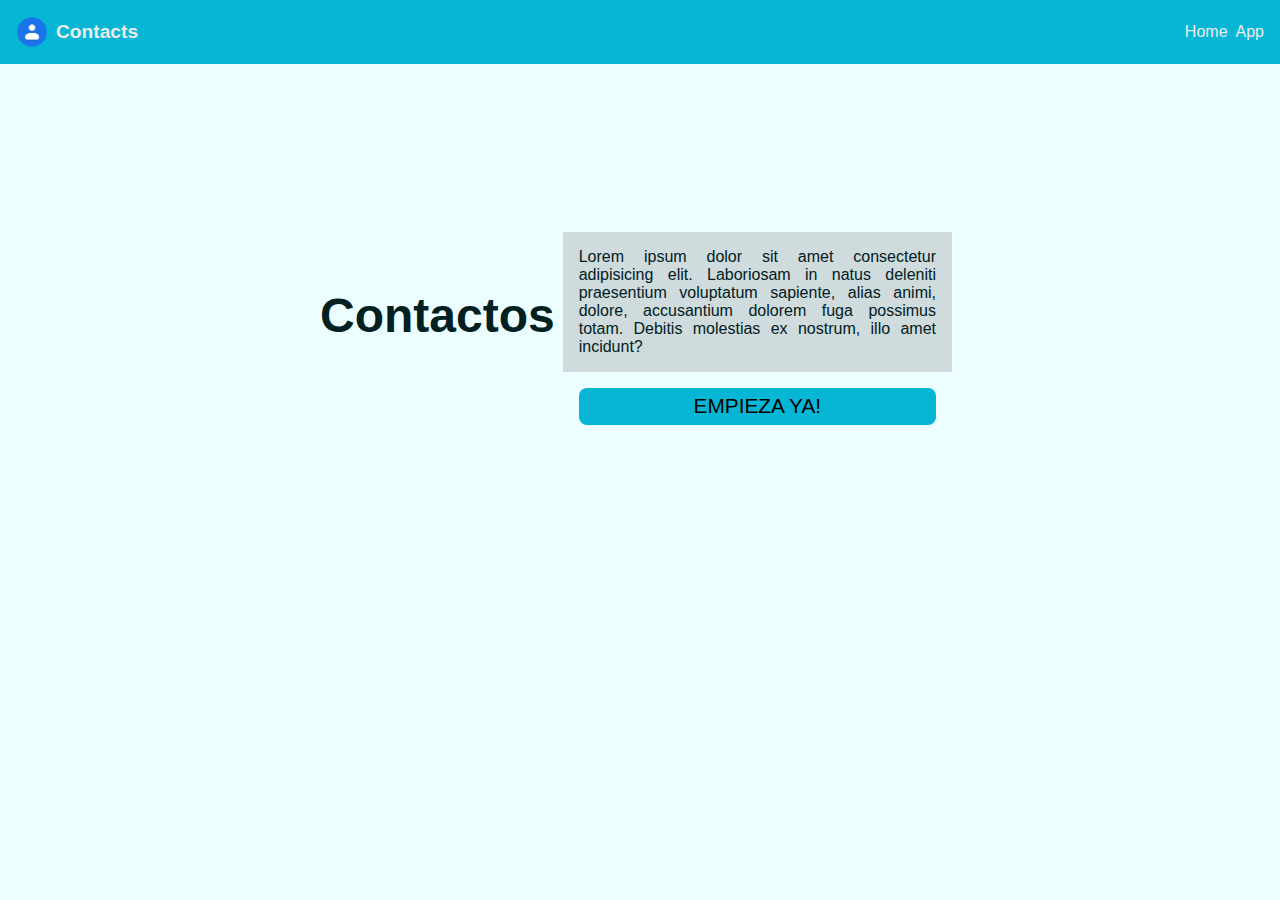
<file: index.html>
<!DOCTYPE html>
<html lang="es">
<head>
  <meta charset="UTF-8">
  <meta name="viewport" content="width=device-width, initial-scale=1.0">
  <title>Contacts</title>
  <link rel="stylesheet" href="index.css">
  <link rel="stylesheet" href="globals.css">
  <link rel="preconnect" href="https://fonts.googleapis.com">
<link rel="preconnect" href="https://fonts.gstatic.com" crossorigin>
<link href="https://fonts.googleapis.com/css2?family=Alata&family=Arvo:ital,wght@0,400;0,700;1,400;1,700&family=DM+Serif+Display:ital@0;1&family=Lexend:wght@100..900&family=Play:wght@400;700&display=swap" rel="stylesheet">

<body>
  <nav id="nav">
    <div id="nav-container">
      <div id="nav-logo-container">
        <img id="nav-logo-img" src="logo.png" alt="logo">
        <h2 id="nav-logo-text">Contacts</h2>
      </div>
      <div id="nav-menu-container">
        <button id="nav-menu-btn">
          <svg id="nav-menu-icon" xmlns="http://www.w3.org/2000/svg" fill="none" viewBox="0 0 24 24" stroke-width="1.5" stroke="currentColor">
            <path stroke-linecap="round" stroke-linejoin="round" d="M3.75 6.75h16.5M3.75 12h16.5m-16.5 5.25h16.5" />
          </svg>          
        </button>
      </div>
      <div id="nav-links-container">
        <a class="nav-link" href="/">Home</a>
        <a class="nav-link" href="App.html/">App</a>

      </div>
    </div>
  </nav>

  <section id="section-container">

    <div id="section-perfil-container">
      <h1 id="title">Contactos</h1>

      <div id="section-text-btn-container">
        <p id="text">
          Lorem ipsum dolor sit amet consectetur adipisicing elit. 
          Laboriosam in natus deleniti praesentium voluptatum sapiente,
           alias animi, dolore, accusantium dolorem fuga possimus totam.
          Debitis molestias ex nostrum, illo amet incidunt?
        </p>

        <button id="section-perfil-btn">Empieza Ya!</button>
      </div>
    </div>
  </section>
</body>
</html>
</file>
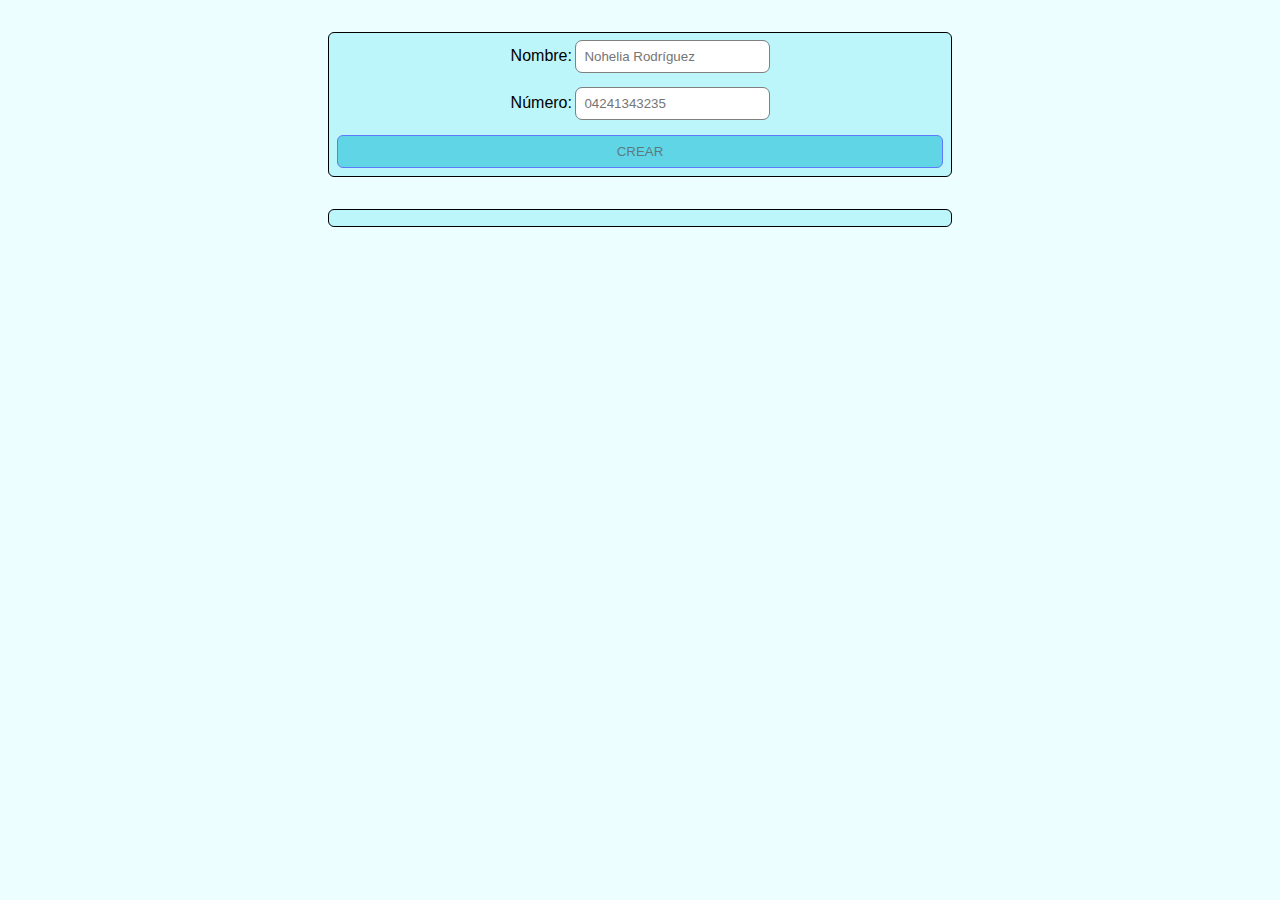
<file: App.html/index.html>
<!DOCTYPE html>
<html lang="es">
<head>
  <meta charset="UTF-8">
  <meta name="viewport" content="width=device-width, initial-scale=1.0">
  <title>Document</title>
  <link rel="stylesheet" href="index.css">
  
  <link rel="stylesheet" href="../globals.css">
  <link rel="preconnect" href="https://fonts.googleapis.com">
  <link rel="preconnect" href="https://fonts.gstatic.com" crossorigin>
  <link href="https://fonts.googleapis.com/css2?family=Alata&family=Arvo:ital,wght@0,400;0,700;1,400;1,700&family=DM+Serif+Display:ital@0;1&family=Lexend:wght@100..900&family=Play:wght@400;700&display=swap" rel="stylesheet">

  
</head>
<body>
  <main id="main-container">
    <form id="main-form">
      <div class="form-input-container">
        <label for="name-input">Nombre:</label>
        <input type="text" class="form-input" id="name-input" placeholder="Nohelia Rodríguez">
        <p class="form-helper-text">
          Tiene que ser nombre y apellido.<br>
          Ambos tienen que estar en mayusculas.
        </p>
      </div>
      <div class="form-input-container">
        <label for="input-phone">Número:</label>
        <input type="text" class="form-input" id="input-phone" placeholder="04241343235">
        <p class="form-helper-text">
          Tiene que ser un número venezolano válido.
        </p>
      </div>
      <button disabled id="form-btn">Crear</button>
    </form>



    <ul id="contacts-list">
      <li class="contacts-list-item">
        <div class="inputs-container">
          <input class="contacts-list-item-name-input" type="text" value="Nohelia Rodríguez">
          <input class="contacts-list-item-phone-input" type="text" value="04122110509">
        </div>
        <div class="btns-container">
          <button class="edit-btn">
            <svg xmlns="http://www.w3.org/2000/svg" fill="none" viewBox="0 0 24 24" stroke-width="1.5" stroke="currentColor">
              <path stroke-linecap="round" stroke-linejoin="round" d="m16.862 4.487 1.687-1.688a1.875 1.875 0 1 1 2.652 2.652L10.582 16.07a4.5 4.5 0 0 1-1.897 1.13L6 18l.8-2.685a4.5 4.5 0 0 1 1.13-1.897l8.932-8.931Zm0 0L19.5 7.125M18 14v4.75A2.25 2.25 0 0 1 15.75 21H5.25A2.25 2.25 0 0 1 3 18.75V8.25A2.25 2.25 0 0 1 5.25 6H10" />
            </svg>            
          </button>
          <button class="delete-btn">
            <svg xmlns="http://www.w3.org/2000/svg" fill="none" viewBox="0 0 24 24" stroke-width="1.5" stroke="currentColor">
              <path stroke-linecap="round" stroke-linejoin="round" d="M6 18 18 6M6 6l12 12" />
            </svg>
          </button>
        </div>
      </li>


      <li class="contacts-list-item">
        <div class="inputs-container">
          <input class="contacts-list-item-name-input" type="text" value="Nohelia Rodríguez">
          <p class="contact-helper-text">
            Tiene que ser nombre y apellido.<br>
            Ambos tienen que estar en mayusculas.
          </p>
          <input class="contacts-list-item-phone-input" type="text" value="04122110509">
        </div>
        <div class="btns-container">
          <button class="edit-btn">
            <svg xmlns="http://www.w3.org/2000/svg" fill="none" viewBox="0 0 24 24" stroke-width="1.5" stroke="currentColor">
              <path stroke-linecap="round" stroke-linejoin="round" d="m16.862 4.487 1.687-1.688a1.875 1.875 0 1 1 2.652 2.652L10.582 16.07a4.5 4.5 0 0 1-1.897 1.13L6 18l.8-2.685a4.5 4.5 0 0 1 1.13-1.897l8.932-8.931Zm0 0L19.5 7.125M18 14v4.75A2.25 2.25 0 0 1 15.75 21H5.25A2.25 2.25 0 0 1 3 18.75V8.25A2.25 2.25 0 0 1 5.25 6H10" />
            </svg>            
          </button>
          <button class="delete-btn">
            <svg xmlns="http://www.w3.org/2000/svg" fill="none" viewBox="0 0 24 24" stroke-width="1.5" stroke="currentColor">
              <path stroke-linecap="round" stroke-linejoin="round" d="M6 18 18 6M6 6l12 12" />
            </svg>
          </button>
        </div>
      </li>

      <li class="contacts-list-item">
        <div class="inputs-container">
          <input class="contacts-list-item-name-input" type="text" value="Nohelia Rodríguez">
          <input class="contacts-list-item-phone-input" type="text" value="04122110509">
        </div>
        <div class="btns-container">
          <button class="edit-btn">
            <svg xmlns="http://www.w3.org/2000/svg" fill="none" viewBox="0 0 24 24" stroke-width="1.5" stroke="currentColor">
              <path stroke-linecap="round" stroke-linejoin="round" d="m16.862 4.487 1.687-1.688a1.875 1.875 0 1 1 2.652 2.652L10.582 16.07a4.5 4.5 0 0 1-1.897 1.13L6 18l.8-2.685a4.5 4.5 0 0 1 1.13-1.897l8.932-8.931Zm0 0L19.5 7.125M18 14v4.75A2.25 2.25 0 0 1 15.75 21H5.25A2.25 2.25 0 0 1 3 18.75V8.25A2.25 2.25 0 0 1 5.25 6H10" />
            </svg>            
          </button>
          <button class="delete-btn">
            <svg xmlns="http://www.w3.org/2000/svg" fill="none" viewBox="0 0 24 24" stroke-width="1.5" stroke="currentColor">
              <path stroke-linecap="round" stroke-linejoin="round" d="M6 18 18 6M6 6l12 12" />
            </svg>
          </button>
        </div>
      </li>

      <li class="contacts-list-item">
        <div class="inputs-container">
          <input class="contacts-list-item-name-input" type="text" value="Nohelia Rodríguez">
          <input class="contacts-list-item-phone-input" type="text" value="04122110509">
        </div>
        <div class="btns-container">
          <button class="edit-btn">
            <svg xmlns="http://www.w3.org/2000/svg" fill="none" viewBox="0 0 24 24" stroke-width="1.5" stroke="currentColor">
              <path stroke-linecap="round" stroke-linejoin="round" d="m16.862 4.487 1.687-1.688a1.875 1.875 0 1 1 2.652 2.652L10.582 16.07a4.5 4.5 0 0 1-1.897 1.13L6 18l.8-2.685a4.5 4.5 0 0 1 1.13-1.897l8.932-8.931Zm0 0L19.5 7.125M18 14v4.75A2.25 2.25 0 0 1 15.75 21H5.25A2.25 2.25 0 0 1 3 18.75V8.25A2.25 2.25 0 0 1 5.25 6H10" />
            </svg>            
          </button>
          <button class="delete-btn">
            <svg xmlns="http://www.w3.org/2000/svg" fill="none" viewBox="0 0 24 24" stroke-width="1.5" stroke="currentColor">
              <path stroke-linecap="round" stroke-linejoin="round" d="M6 18 18 6M6 6l12 12" />
            </svg>
          </button>
        </div>
      </li>

      <li class="contacts-list-item">
        <div class="inputs-container">
          <input class="contacts-list-item-name-input" type="text" value="Nohelia Rodríguez">
          <input class="contacts-list-item-phone-input" type="text" value="04122110509">
        </div>
        <div class="btns-container">
          <button class="edit-btn">
            <svg xmlns="http://www.w3.org/2000/svg" fill="none" viewBox="0 0 24 24" stroke-width="1.5" stroke="currentColor">
              <path stroke-linecap="round" stroke-linejoin="round" d="m16.862 4.487 1.687-1.688a1.875 1.875 0 1 1 2.652 2.652L10.582 16.07a4.5 4.5 0 0 1-1.897 1.13L6 18l.8-2.685a4.5 4.5 0 0 1 1.13-1.897l8.932-8.931Zm0 0L19.5 7.125M18 14v4.75A2.25 2.25 0 0 1 15.75 21H5.25A2.25 2.25 0 0 1 3 18.75V8.25A2.25 2.25 0 0 1 5.25 6H10" />
            </svg>            
          </button>
          <button class="delete-btn">
            <svg xmlns="http://www.w3.org/2000/svg" fill="none" viewBox="0 0 24 24" stroke-width="1.5" stroke="currentColor">
              <path stroke-linecap="round" stroke-linejoin="round" d="M6 18 18 6M6 6l12 12" />
            </svg>
          </button>
        </div>
      </li>

      <li class="contacts-list-item">
        <div class="inputs-container">
          <input class="contacts-list-item-name-input" type="text" value="Nohelia Rodríguez">
          <input class="contacts-list-item-phone-input" type="text" value="04122110509">
        </div>
        <div class="btns-container">
          <button class="edit-btn">
            <svg xmlns="http://www.w3.org/2000/svg" fill="none" viewBox="0 0 24 24" stroke-width="1.5" stroke="currentColor">
              <path stroke-linecap="round" stroke-linejoin="round" d="m16.862 4.487 1.687-1.688a1.875 1.875 0 1 1 2.652 2.652L10.582 16.07a4.5 4.5 0 0 1-1.897 1.13L6 18l.8-2.685a4.5 4.5 0 0 1 1.13-1.897l8.932-8.931Zm0 0L19.5 7.125M18 14v4.75A2.25 2.25 0 0 1 15.75 21H5.25A2.25 2.25 0 0 1 3 18.75V8.25A2.25 2.25 0 0 1 5.25 6H10" />
            </svg>            
          </button>
          <button class="delete-btn">
            <svg xmlns="http://www.w3.org/2000/svg" fill="none" viewBox="0 0 24 24" stroke-width="1.5" stroke="currentColor">
              <path stroke-linecap="round" stroke-linejoin="round" d="M6 18 18 6M6 6l12 12" />
            </svg>
          </button>
        </div>
      </li>

      <li class="contacts-list-item">
        <div class="inputs-container">
          <input class="contacts-list-item-name-input" type="text" value="Nohelia Rodríguez">
          <input class="contacts-list-item-phone-input" type="text" value="04122110509">
        </div>
        <div class="btns-container">
          <button class="edit-btn">
            <svg xmlns="http://www.w3.org/2000/svg" fill="none" viewBox="0 0 24 24" stroke-width="1.5" stroke="currentColor">
              <path stroke-linecap="round" stroke-linejoin="round" d="m16.862 4.487 1.687-1.688a1.875 1.875 0 1 1 2.652 2.652L10.582 16.07a4.5 4.5 0 0 1-1.897 1.13L6 18l.8-2.685a4.5 4.5 0 0 1 1.13-1.897l8.932-8.931Zm0 0L19.5 7.125M18 14v4.75A2.25 2.25 0 0 1 15.75 21H5.25A2.25 2.25 0 0 1 3 18.75V8.25A2.25 2.25 0 0 1 5.25 6H10" />
            </svg>            
          </button>
          <button class="delete-btn">
            <svg xmlns="http://www.w3.org/2000/svg" fill="none" viewBox="0 0 24 24" stroke-width="1.5" stroke="currentColor">
              <path stroke-linecap="round" stroke-linejoin="round" d="M6 18 18 6M6 6l12 12" />
            </svg>
          </button>
        </div>
      </li>

      <li class="contacts-list-item">
        <div class="inputs-container">
          <input class="contacts-list-item-name-input" type="text" value="Nohelia Rodríguez">
          <input class="contacts-list-item-phone-input" type="text" value="04122110509">
        </div>
        <div class="btns-container">
          <button class="edit-btn">
            <svg xmlns="http://www.w3.org/2000/svg" fill="none" viewBox="0 0 24 24" stroke-width="1.5" stroke="currentColor">
              <path stroke-linecap="round" stroke-linejoin="round" d="m16.862 4.487 1.687-1.688a1.875 1.875 0 1 1 2.652 2.652L10.582 16.07a4.5 4.5 0 0 1-1.897 1.13L6 18l.8-2.685a4.5 4.5 0 0 1 1.13-1.897l8.932-8.931Zm0 0L19.5 7.125M18 14v4.75A2.25 2.25 0 0 1 15.75 21H5.25A2.25 2.25 0 0 1 3 18.75V8.25A2.25 2.25 0 0 1 5.25 6H10" />
            </svg>            
          </button>
          <button class="delete-btn">
            <svg xmlns="http://www.w3.org/2000/svg" fill="none" viewBox="0 0 24 24" stroke-width="1.5" stroke="currentColor">
              <path stroke-linecap="round" stroke-linejoin="round" d="M6 18 18 6M6 6l12 12" />
            </svg>
          </button>
        </div>
      </li>

      <li class="contacts-list-item">
        <div class="inputs-container">
          <input class="contacts-list-item-name-input" type="text" value="Nohelia Rodríguez">
          <input class="contacts-list-item-phone-input" type="text" value="04122110509">
        </div>
        <div class="btns-container">
          <button class="edit-btn">
            <svg xmlns="http://www.w3.org/2000/svg" fill="none" viewBox="0 0 24 24" stroke-width="1.5" stroke="currentColor">
              <path stroke-linecap="round" stroke-linejoin="round" d="m16.862 4.487 1.687-1.688a1.875 1.875 0 1 1 2.652 2.652L10.582 16.07a4.5 4.5 0 0 1-1.897 1.13L6 18l.8-2.685a4.5 4.5 0 0 1 1.13-1.897l8.932-8.931Zm0 0L19.5 7.125M18 14v4.75A2.25 2.25 0 0 1 15.75 21H5.25A2.25 2.25 0 0 1 3 18.75V8.25A2.25 2.25 0 0 1 5.25 6H10" />
            </svg>            
          </button>
          <button class="delete-btn">
            <svg xmlns="http://www.w3.org/2000/svg" fill="none" viewBox="0 0 24 24" stroke-width="1.5" stroke="currentColor">
              <path stroke-linecap="round" stroke-linejoin="round" d="M6 18 18 6M6 6l12 12" />
            </svg>
          </button>
        </div>
      </li>

      <li class="contacts-list-item">
        <div class="inputs-container">
          <input class="contacts-list-item-name-input" type="text" value="Nohelia Rodríguez">
          <input class="contacts-list-item-phone-input" type="text" value="04122110509">
        </div>
        <div class="btns-container">
          <button class="edit-btn">
            <svg xmlns="http://www.w3.org/2000/svg" fill="none" viewBox="0 0 24 24" stroke-width="1.5" stroke="currentColor">
              <path stroke-linecap="round" stroke-linejoin="round" d="m16.862 4.487 1.687-1.688a1.875 1.875 0 1 1 2.652 2.652L10.582 16.07a4.5 4.5 0 0 1-1.897 1.13L6 18l.8-2.685a4.5 4.5 0 0 1 1.13-1.897l8.932-8.931Zm0 0L19.5 7.125M18 14v4.75A2.25 2.25 0 0 1 15.75 21H5.25A2.25 2.25 0 0 1 3 18.75V8.25A2.25 2.25 0 0 1 5.25 6H10" />
            </svg>            
          </button>
          <button class="delete-btn">
            <svg xmlns="http://www.w3.org/2000/svg" fill="none" viewBox="0 0 24 24" stroke-width="1.5" stroke="currentColor">
              <path stroke-linecap="round" stroke-linejoin="round" d="M6 18 18 6M6 6l12 12" />
            </svg>
          </button>
        </div>
      </li>

      <li class="contacts-list-item">
        <div class="inputs-container">
          <input class="contacts-list-item-name-input" type="text" value="Nohelia Rodríguez">
          <input class="contacts-list-item-phone-input" type="text" value="04122110509">
        </div>
        <div class="btns-container">
          <button class="edit-btn">
            <svg xmlns="http://www.w3.org/2000/svg" fill="none" viewBox="0 0 24 24" stroke-width="1.5" stroke="currentColor">
              <path stroke-linecap="round" stroke-linejoin="round" d="m16.862 4.487 1.687-1.688a1.875 1.875 0 1 1 2.652 2.652L10.582 16.07a4.5 4.5 0 0 1-1.897 1.13L6 18l.8-2.685a4.5 4.5 0 0 1 1.13-1.897l8.932-8.931Zm0 0L19.5 7.125M18 14v4.75A2.25 2.25 0 0 1 15.75 21H5.25A2.25 2.25 0 0 1 3 18.75V8.25A2.25 2.25 0 0 1 5.25 6H10" />
            </svg>            
          </button>
          <button class="delete-btn">
            <svg xmlns="http://www.w3.org/2000/svg" fill="none" viewBox="0 0 24 24" stroke-width="1.5" stroke="currentColor">
              <path stroke-linecap="round" stroke-linejoin="round" d="M6 18 18 6M6 6l12 12" />
            </svg>
          </button>
        </div>
      </li>

      <li class="contacts-list-item">
        <div class="inputs-container">
          <input class="contacts-list-item-name-input" type="text" value="Nohelia Rodríguez">
          <input class="contacts-list-item-phone-input" type="text" value="04122110509">
        </div>
        <div class="btns-container">
          <button class="edit-btn">
            <svg xmlns="http://www.w3.org/2000/svg" fill="none" viewBox="0 0 24 24" stroke-width="1.5" stroke="currentColor">
              <path stroke-linecap="round" stroke-linejoin="round" d="m16.862 4.487 1.687-1.688a1.875 1.875 0 1 1 2.652 2.652L10.582 16.07a4.5 4.5 0 0 1-1.897 1.13L6 18l.8-2.685a4.5 4.5 0 0 1 1.13-1.897l8.932-8.931Zm0 0L19.5 7.125M18 14v4.75A2.25 2.25 0 0 1 15.75 21H5.25A2.25 2.25 0 0 1 3 18.75V8.25A2.25 2.25 0 0 1 5.25 6H10" />
            </svg>            
          </button>
          <button class="delete-btn">
            <svg xmlns="http://www.w3.org/2000/svg" fill="none" viewBox="0 0 24 24" stroke-width="1.5" stroke="currentColor">
              <path stroke-linecap="round" stroke-linejoin="round" d="M6 18 18 6M6 6l12 12" />
            </svg>
          </button>
        </div>
      </li>

      <li class="contacts-list-item">
        <div class="inputs-container">
          <input class="contacts-list-item-name-input" type="text" value="Nohelia Rodríguez">
          <input class="contacts-list-item-phone-input" type="text" value="04122110509">
        </div>
        <div class="btns-container">
          <button class="edit-btn">
            <svg xmlns="http://www.w3.org/2000/svg" fill="none" viewBox="0 0 24 24" stroke-width="1.5" stroke="currentColor">
              <path stroke-linecap="round" stroke-linejoin="round" d="m16.862 4.487 1.687-1.688a1.875 1.875 0 1 1 2.652 2.652L10.582 16.07a4.5 4.5 0 0 1-1.897 1.13L6 18l.8-2.685a4.5 4.5 0 0 1 1.13-1.897l8.932-8.931Zm0 0L19.5 7.125M18 14v4.75A2.25 2.25 0 0 1 15.75 21H5.25A2.25 2.25 0 0 1 3 18.75V8.25A2.25 2.25 0 0 1 5.25 6H10" />
            </svg>            
          </button>
          <button class="delete-btn">
            <svg xmlns="http://www.w3.org/2000/svg" fill="none" viewBox="0 0 24 24" stroke-width="1.5" stroke="currentColor">
              <path stroke-linecap="round" stroke-linejoin="round" d="M6 18 18 6M6 6l12 12" />
            </svg>
          </button>
        </div>
      </li>

      <li class="contacts-list-item">
        <div class="inputs-container">
          <input class="contacts-list-item-name-input" type="text" value="Nohelia Rodríguez">
          <input class="contacts-list-item-phone-input" type="text" value="04122110509">
        </div>
        <div class="btns-container">
          <button class="edit-btn">
            <svg xmlns="http://www.w3.org/2000/svg" fill="none" viewBox="0 0 24 24" stroke-width="1.5" stroke="currentColor">
              <path stroke-linecap="round" stroke-linejoin="round" d="m16.862 4.487 1.687-1.688a1.875 1.875 0 1 1 2.652 2.652L10.582 16.07a4.5 4.5 0 0 1-1.897 1.13L6 18l.8-2.685a4.5 4.5 0 0 1 1.13-1.897l8.932-8.931Zm0 0L19.5 7.125M18 14v4.75A2.25 2.25 0 0 1 15.75 21H5.25A2.25 2.25 0 0 1 3 18.75V8.25A2.25 2.25 0 0 1 5.25 6H10" />
            </svg>            
          </button>
          <button class="delete-btn">
            <svg xmlns="http://www.w3.org/2000/svg" fill="none" viewBox="0 0 24 24" stroke-width="1.5" stroke="currentColor">
              <path stroke-linecap="round" stroke-linejoin="round" d="M6 18 18 6M6 6l12 12" />
            </svg>
          </button>
        </div>
      </li>

      <li class="contacts-list-item">
        <div class="inputs-container">
          <input class="contacts-list-item-name-input" type="text" value="Nohelia Rodríguez">
          <input class="contacts-list-item-phone-input" type="text" value="04122110509">
        </div>
        <div class="btns-container">
          <button class="edit-btn">
            <svg xmlns="http://www.w3.org/2000/svg" fill="none" viewBox="0 0 24 24" stroke-width="1.5" stroke="currentColor">
              <path stroke-linecap="round" stroke-linejoin="round" d="m16.862 4.487 1.687-1.688a1.875 1.875 0 1 1 2.652 2.652L10.582 16.07a4.5 4.5 0 0 1-1.897 1.13L6 18l.8-2.685a4.5 4.5 0 0 1 1.13-1.897l8.932-8.931Zm0 0L19.5 7.125M18 14v4.75A2.25 2.25 0 0 1 15.75 21H5.25A2.25 2.25 0 0 1 3 18.75V8.25A2.25 2.25 0 0 1 5.25 6H10" />
            </svg>            
          </button>
          <button class="delete-btn">
            <svg xmlns="http://www.w3.org/2000/svg" fill="none" viewBox="0 0 24 24" stroke-width="1.5" stroke="currentColor">
              <path stroke-linecap="round" stroke-linejoin="round" d="M6 18 18 6M6 6l12 12" />
            </svg>
          </button>
        </div>
      </li>

      <li class="contacts-list-item">
        <div class="inputs-container">
          <input class="contacts-list-item-name-input" type="text" value="Nohelia Rodríguez">
          <input class="contacts-list-item-phone-input" type="text" value="04122110509">
        </div>
        <div class="btns-container">
          <button class="edit-btn">
            <svg xmlns="http://www.w3.org/2000/svg" fill="none" viewBox="0 0 24 24" stroke-width="1.5" stroke="currentColor">
              <path stroke-linecap="round" stroke-linejoin="round" d="m16.862 4.487 1.687-1.688a1.875 1.875 0 1 1 2.652 2.652L10.582 16.07a4.5 4.5 0 0 1-1.897 1.13L6 18l.8-2.685a4.5 4.5 0 0 1 1.13-1.897l8.932-8.931Zm0 0L19.5 7.125M18 14v4.75A2.25 2.25 0 0 1 15.75 21H5.25A2.25 2.25 0 0 1 3 18.75V8.25A2.25 2.25 0 0 1 5.25 6H10" />
            </svg>            
          </button>
          <button class="delete-btn">
            <svg xmlns="http://www.w3.org/2000/svg" fill="none" viewBox="0 0 24 24" stroke-width="1.5" stroke="currentColor">
              <path stroke-linecap="round" stroke-linejoin="round" d="M6 18 18 6M6 6l12 12" />
            </svg>
          </button>
        </div>
      </li>

      <li class="contacts-list-item">
        <div class="inputs-container">
          <input class="contacts-list-item-name-input" type="text" value="Nohelia Rodríguez">
          <input class="contacts-list-item-phone-input" type="text" value="04122110509">
        </div>
        <div class="btns-container">
          <button class="edit-btn">
            <svg xmlns="http://www.w3.org/2000/svg" fill="none" viewBox="0 0 24 24" stroke-width="1.5" stroke="currentColor">
              <path stroke-linecap="round" stroke-linejoin="round" d="m16.862 4.487 1.687-1.688a1.875 1.875 0 1 1 2.652 2.652L10.582 16.07a4.5 4.5 0 0 1-1.897 1.13L6 18l.8-2.685a4.5 4.5 0 0 1 1.13-1.897l8.932-8.931Zm0 0L19.5 7.125M18 14v4.75A2.25 2.25 0 0 1 15.75 21H5.25A2.25 2.25 0 0 1 3 18.75V8.25A2.25 2.25 0 0 1 5.25 6H10" />
            </svg>            
          </button>
          <button class="delete-btn">
            <svg xmlns="http://www.w3.org/2000/svg" fill="none" viewBox="0 0 24 24" stroke-width="1.5" stroke="currentColor">
              <path stroke-linecap="round" stroke-linejoin="round" d="M6 18 18 6M6 6l12 12" />
            </svg>
          </button>
        </div>
      </li>

    </ul>
  </main>

  <script src="index.js"></script>
</body>
</html>
</file>
<file: index.css>
body,
h2 {
	margin: 0;
}

body {
	font-family: "Inter", sans-serif;
	font-optical-sizing: auto;
	font-style: normal;
	background-color: light-dark(var(--bg-color-light), var(--bg-color-dark));
}

#nav-logo-img {
	width: 2rem;
	height: 2rem;
}

#nav-menu-icon {
	width: 2rem;
	height: 2rem;
}

#nav {
	height: 4rem;
	background-color: light-dark(
		var(--primary-color-light),
		var(--primary-color-dark)
	);
}

#nav-container {
	display: flex;
	justify-content: space-between;
	height: inherit;
	max-width: 80rem;
	margin: 0 auto;
	padding: 0 1rem;
}

#nav-logo-container {
	display: flex;
	align-items: center;
	gap: 0.5rem;
}

#nav-menu-container {
	display: flex;
	align-items: center;
}

#nav-logo-text {
	font-size: 1.2rem;
	font-weight: 700;
	color: light-dark(var(--text-color-dark), var(--text-color-light));
}

#nav-menu-btn {
	display: flex;
	justify-content: center;
	align-items: center;
	border-radius: 0.375rem;
	padding: 0.5rem;
	color: light-dark(var(--text-color-dark), var(--text-color-light));
	background-color: transparent;
	transition: all 0.05s ease-in;
}

#nav-menu-btn:active {
	background-color: light-dark(
		rgba(227, 227, 227, 0.576),
		rgba(26, 26, 26, 0.113)
	);
}

#nav-links-container {
	display: none;
	align-items: center;
	gap: 0.5rem;
}

.nav-link {
	color: white;
	font-weight: 500;
	text-decoration: none;
	color: light-dark(var(--text-color-dark), var(--text-color-light));
}

.nav-link:hover {
	text-decoration: underline;
}

/* Se usa para que a partir de 768px se apliquen los sigientes estilos */
@media (min-width: 768px) {
	#nav-menu-container {
		display: none;
	}
	#nav-links-container {
		display: flex;
	}
}

#section-perfil-container {
	display: flex;
	margin: 25%;
  margin-top:10rem;
  margin-bottom: 0;
}

#section-text-btn-container {
	display: flex;
	flex-direction: column;
	margin: 0.5rem;
}

#title {
	text-align: center;
	color: light-dark(var(--text-color-light), var(--text-color-dark));
	margin-top: 10%;
	font-size: 3rem;
}

#text {
	text-align: justify;
	color: light-dark(var(--text-color-light), var(--text-color-dark));
	padding: 1rem;
	margin: 0;
	background-color: rgba(142, 142, 142, 0.307);
}

#section-perfil-btn {
	background-color: light-dark(
		var(--primary-color-light),
		var(--primary-color-dark)
	);
	border-radius: 0.5rem;
	font-size: 1.3rem;
	color: black;
	text-transform: uppercase;
	margin: 1rem;
	height: 2.3rem;
	cursor: pointer;
}

#section-perfil-btn:hover {
	background-color: rgb(16, 37, 79);
}

@media (max-width: 991px) {
	#section-perfil-container {
		display: flex;
		flex-direction: column;
		margin: 11%;
	}
}
</file>
<file: globals.css>
*,
::before,
::after {
  box-sizing: border-box;
  border-width: 0;
  border-style: solid;
  border-color: white;
}

/* Colores */
:root {
  color-scheme: light dark;

    --text-color-light:#01201f;
    --text-color-dark: #ededed;
    --bg-color-light: #ecfeff;
    --bg-color-dark:#083344;
    --primary-color-light: #06b6d4;
    --primary-color-dark: #cffafe;
}
</file>
<file: App.html/index.css>
* ,
	::before,
    ::after {
    box-sizing: border-box;
    border-width: 0;
    border-style: solid;
    border-color: #e5e7eb;
	margin: 0;
	padding: 0;
}

body, h2, p, h1 {
	margin: 0;
  }


body {
	background: #ecfeff;
	font-family: "Inter", sans-serif;
  font-optical-sizing: auto;
  font-style: normal;
}

#main-container {
	height: 100vh;
	display: flex;
	flex-direction: column;
	padding: 1rem;
	max-width: 90rem;
	margin: 0 auto;
	gap: 2rem;
}

#main-form {
	padding: 0.5rem;
	border-radius: 0.375rem;
	display: flex;
	flex-direction: column;
	gap: 1rem;
	border: 1px solid black;
	background-color:#bcf5fa;
	margin-top: 1rem;
	text-align: center;
}

#form-input-container {
	display: flex;
	flex-direction: column;
	gap: 0.5rem;
}

#form-input-container > label {
	font-weight: 500;
}

.form-input {
	outline: 1px solid gray;
	border-radius: 0.375rem;
	padding: 0.5rem;
}

.form-helper-text {
	font-size: 0.75rem;
	font-weight: 300;
	color: red;
	display: none;
}

#form-btn {
	background-color: #06b6d4;
	padding: 0.5rem 1rem;
	color: black;
	text-decoration: none;
	text-align: center;
	text-transform: uppercase;
	font-weight: 500;
	border-radius: 0.375rem;
	border: 1px solid blue;
	cursor: pointer;
}

#form-btn:hover {
	background-color: #0ea8c4;
}

#form-btn:active{
	background-color: #108fa6;
	color: white;
}



#contacts-list {
	margin: 0;
	padding: 0.5rem;
	list-style: none;
	overflow: auto;
	display: flex;
	flex-direction: column;
	gap: 2rem;
	border-radius: 0.375rem;
	border: 1px solid black;
	background-color: #bcf5fa;
}

.edit-btn {
	width: 2rem;
	height: 2rem;
	background-color: transparent;
	color: #06b6d4;
	cursor: pointer;
}


.delete-btn {
	width: 2rem;
	height: 2rem;
	background-color: transparent;
	color: #06b6d4;
	cursor: pointer;
}

.delete-btn:hover{
	color: red;
}

.delete-btn:active{
	background-color: #072e352b;
	border-radius: 50%;
}

.inputs-container {
	display: flex;
	flex-wrap: wrap;
	gap: 0.5rem;
	flex-grow: 1;
}

.contacts-list-item-name-input, .contacts-list-item-phone-input {
	width: 100%;
	outline: 1px solid gray;
	border-radius: 0.375rem;
	padding: 0.5rem;
}

.btns-container {
	display: flex;
	gap: 0.5rem;
	align-items: center;
}

.contacts-list-item {
	display: flex;
	gap: 1rem;
	justify-content: space-between;
}

#form-btn:disabled {
	opacity: 0.5;
	cursor: not-allowed;
}


.valid {
	outline: 1px solid green;
}

.invalid {
	outline: 1px solid red;

}

.show-helper-text {
	display: block;
}

@media (min-width: 768px) {
	
	#main-formn {
		width: 70%;
	}

	#contacts-list {
		width: 70%;
	}

	.inputs-container {
		flex-wrap: nowrap;
	}

	#main-container {
		align-items: center;
	}

	@media (min-width: 1024px) {
		#main-form {
			width: 50%;
	}

	#contacts-list {
		width: 50%;
	}
}
}
</file>
